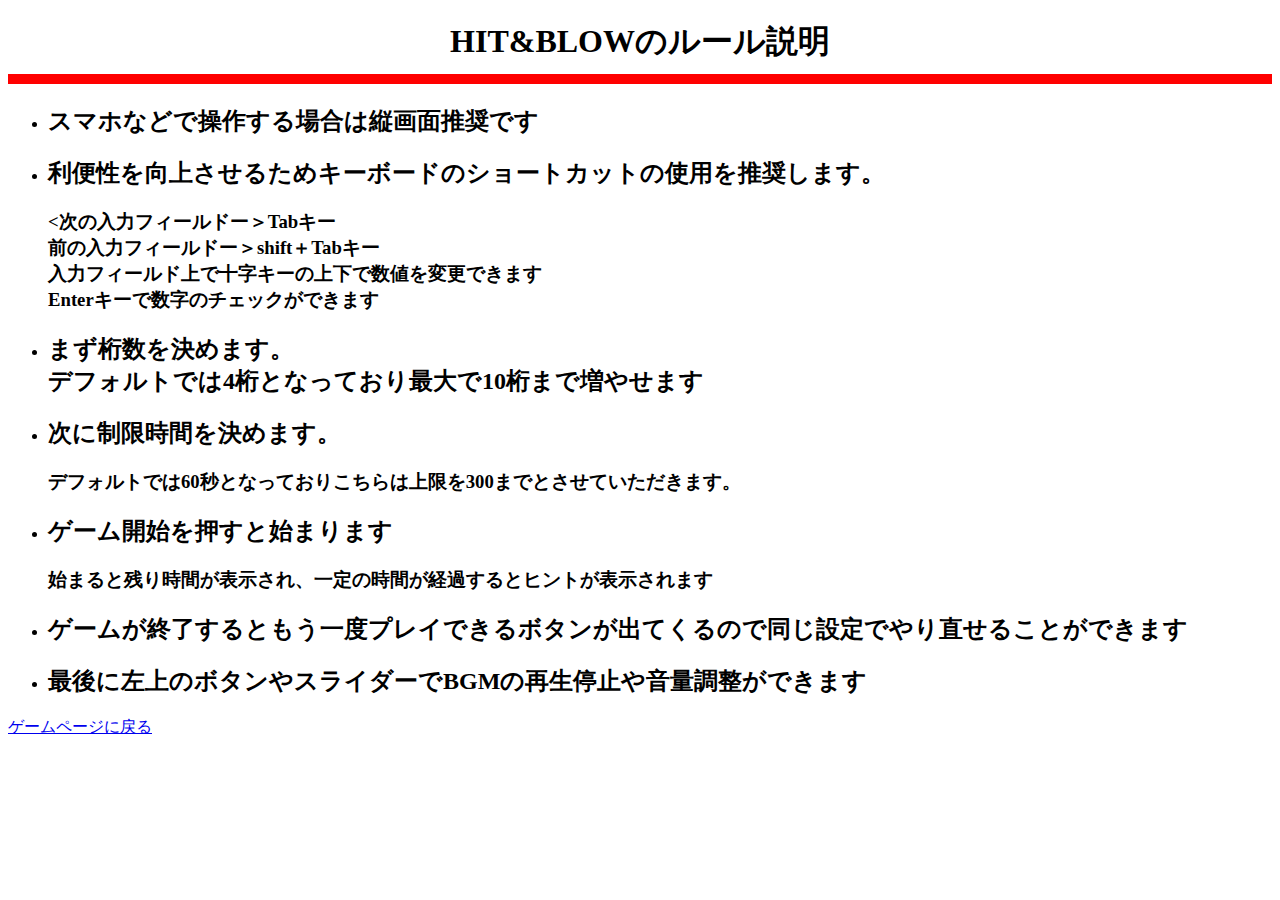
<file: index2.html>
<!DOCTYPE html>
<html lang="ja">

<head>
    <meta charset="UTF-8">
    <meta name="viewport" content="width=device-width, initial-scale=1.0">
    <title>HIT&BLOWの説明</title>
    <link rel="stylesheet" href="style2.css">
</head>

<body>
    <h1>HIT&BLOWのルール説明</h1>

    <ul>
        <li>
            <h2>スマホなどで操作する場合は縦画面推奨です</h2>
        </li>
        <li><h2>利便性を向上させるためキーボードのショートカットの使用を推奨します。</h2><h3><次の入力フィールドー＞Tabキー<br>前の入力フィールドー＞shift＋Tabキー<br>入力フィールド上で十字キーの上下で数値を変更できます<br>Enterキーで数字のチェックができます</h3></li>
        <li>
            <h2>まず桁数を決めます。<br>デフォルトでは4桁となっており最大で10桁まで増やせます</h2>
        </li>
        <li>
            <h2>次に制限時間を決めます。<br></h2><h3>デフォルトでは60秒となっておりこちらは上限を300までとさせていただきます。</h3>
        </li>
        <li>
            <h2>ゲーム開始を押すと始まります<br></h2><h3>始まると残り時間が表示され、一定の時間が経過するとヒントが表示されます</h3>
        </li>
        <li>
            <h2>ゲームが終了するともう一度プレイできるボタンが出てくるので同じ設定でやり直せることができます</h2>
        </li>
        <li>
            <h2>最後に左上のボタンやスライダーでBGMの再生停止や音量調整ができます</h2>
        </li>
    </ul>
    <div class="centered">
        <a href="https://shimauma2310.github.io/kojinseisaku/">ゲームページに戻る</a>
    </div>
</body>

</html>
</file>
<file: style2.css>
h1 {
    margin-top: 20px;
    /* 上部に余白を追加（任意） */
    text-align: center;
    /* テキストを中央揃え */
    border-bottom: 10px solid #ff0000;
    /* 下線の太さと色を指定 */
    padding-bottom: 10px;
    /* 下線とテキストの間にスペースを追加 */
}
</file>
